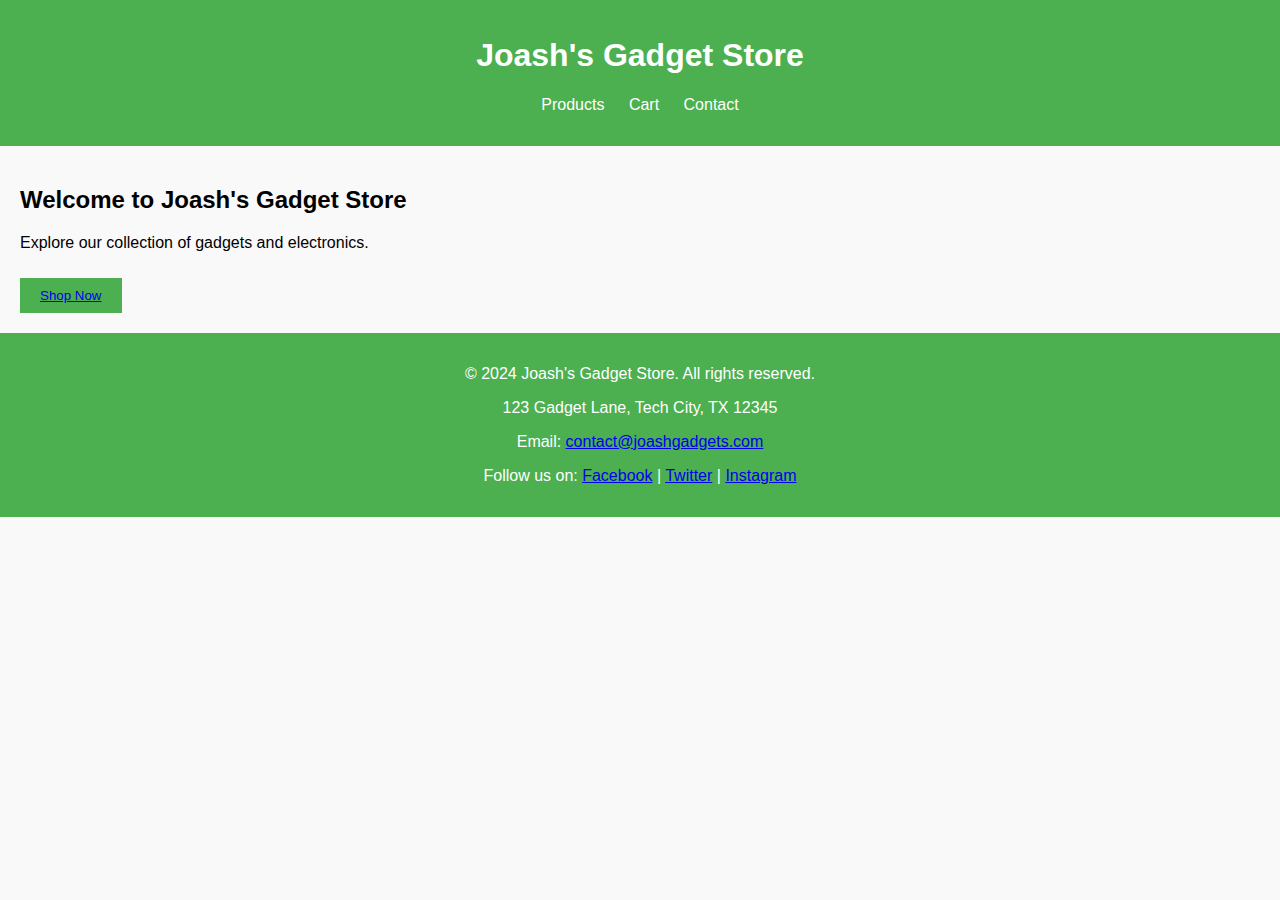
<file: index.html>
<!DOCTYPE html>
<html lang="en">
<head>
  <meta charset="UTF-8">
  <meta name="viewport" content="width=device-width, initial-scale=1.0">
  <title>Joash's Gadget Store</title>
  <link rel="stylesheet" href="styles.css">
</head>
<body>
  <header>
    <h1>Joash's Gadget Store</h1>
    <nav>
      <ul>
        <li><a href="#products">Products</a></li>
        <li><a href="#cart">Cart</a></li>
        <li><a href="#contact">Contact</a></li>
      </ul>
    </nav>
  </header>

  <main>
    
    <h2>Welcome to Joash's Gadget Store</h2>
    <p>Explore our collection of gadgets and electronics.</p>
    <button><a href="shop.html">Shop Now</a></button>
  </main>

  <footer>
    <p>&copy; 2024 Joash's Gadget Store. All rights reserved.</p>
    <p>123 Gadget Lane, Tech City, TX 12345</p>
    <p>Email: <a href="mailto:contact@joashgadgets.com">contact@joashgadgets.com</a></p>
    <p>Follow us on:
      <a href="https://www.facebook.com/joashgadgets" target="_blank">Facebook</a> |
      <a href="https://www.twitter.com/joashgadgets" target="_blank">Twitter</a> |
      <a href="https://www.instagram.com/joashgadgets" target="_blank">Instagram</a>
    </p>
  </footer>

  <script src="script.js"></script>
</body>
</html>
</file>
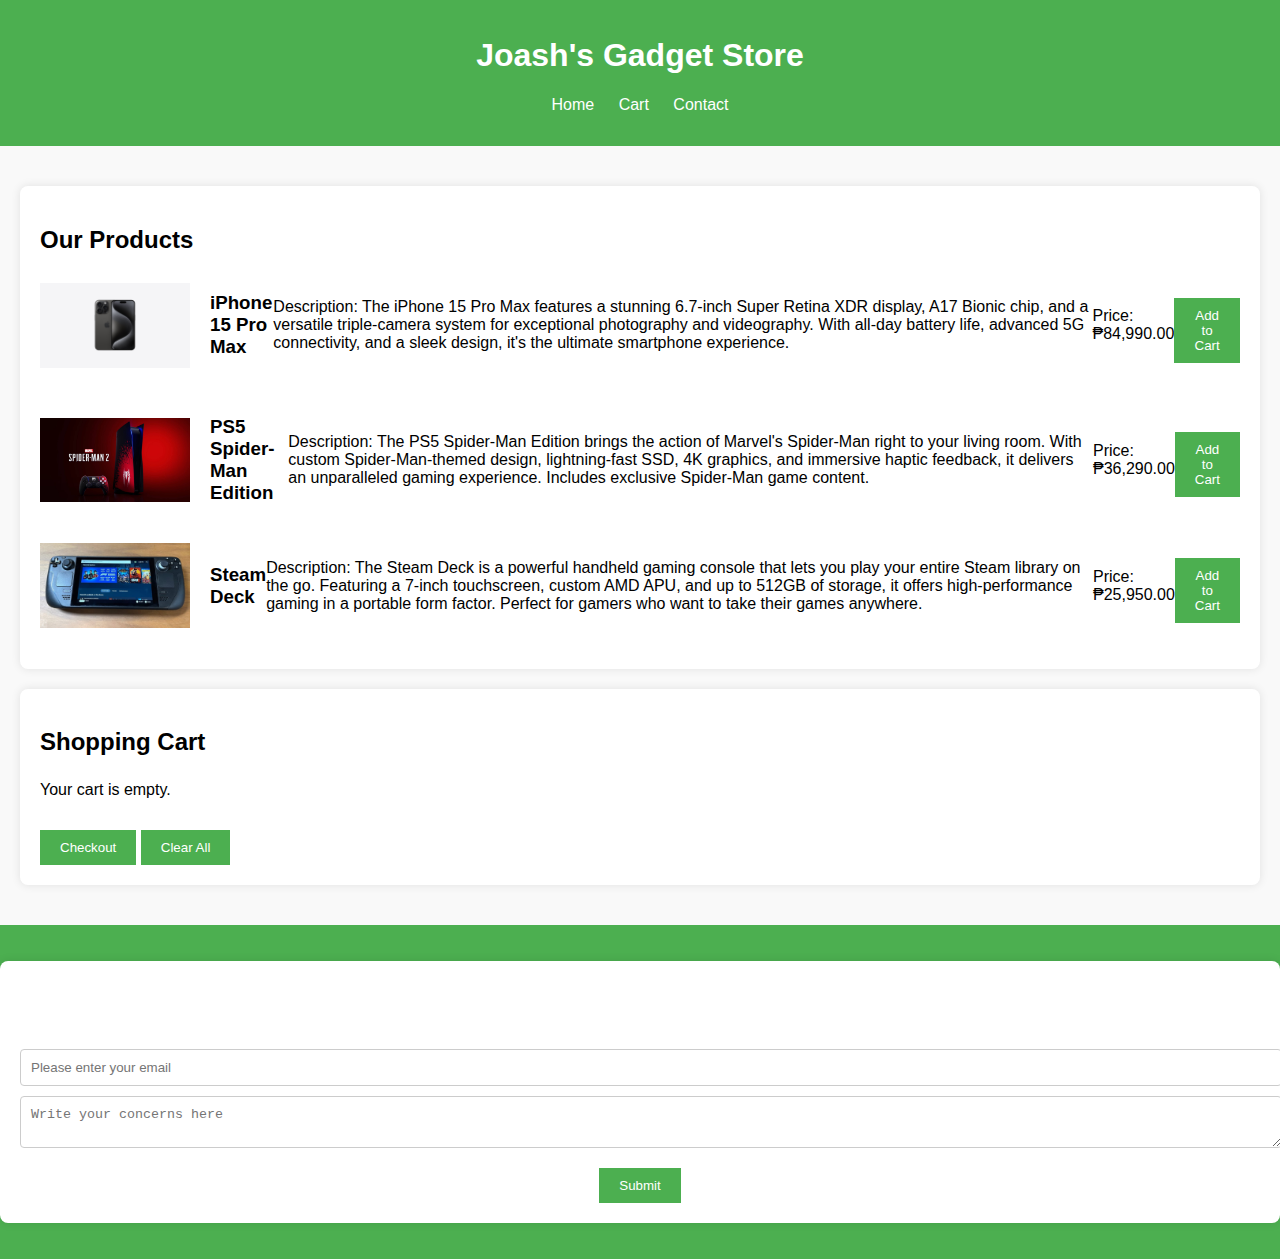
<file: shop.html>
<!DOCTYPE html>
<html lang="en">
<head>
  <meta charset="UTF-8">
  <meta name="viewport" content="width=device-width, initial-scale=1.0">
  <title>Joash's Gadget Store - Shop</title>
  <link rel="stylesheet" href="styles.css">
</head>
<body>
  <header>
    <h1>Joash's Gadget Store</h1>
    <nav>
      <ul>
        <li><a href="index.html">Home</a></li>
        <li><a href="#cart">Cart</a></li>
        <li><a href="#contact">Contact</a></li>
      </ul>
    </nav>
  </header>

  <main>
    <section id="products" class="products">
      <h2>Our Products</h2>
      <div class="product">
        <img src="iphone15.jpg" alt="iPhone 15 Image">
        <h3>iPhone 15 Pro Max</h3>
        <p>Description: The iPhone 15 Pro Max features a stunning 6.7-inch Super Retina XDR display, A17 Bionic chip, and a versatile triple-camera system for exceptional photography and videography. With all-day battery life, advanced 5G connectivity, and a sleek design, it's the ultimate smartphone experience.</p>
        <p>Price: ₱84,990.00</p>
        <button class="add-to-cart" data-product="iPhone 15 Pro Max">Add to Cart</button>
      </div>
      <div class="product">
        <img src="ps5-spiderman-edition.jpg" alt="PS5 Spider-Man Edition Image">
        <h3>PS5 Spider-Man Edition</h3>
        <p>Description: The PS5 Spider-Man Edition brings the action of Marvel's Spider-Man right to your living room. With custom Spider-Man-themed design, lightning-fast SSD, 4K graphics, and immersive haptic feedback, it delivers an unparalleled gaming experience. Includes exclusive Spider-Man game content.</p>
        <p>Price: ₱36,290.00</p>
        <button class="add-to-cart" data-product="PS5 Spider-Man Edition">Add to Cart</button>
      </div>
      <div class="product">
        <img src="steam-deck.jpg" alt="Steam Deck Image">
        <h3>Steam Deck</h3>
        <p>Description: The Steam Deck is a powerful handheld gaming console that lets you play your entire Steam library on the go. Featuring a 7-inch touchscreen, custom AMD APU, and up to 512GB of storage, it offers high-performance gaming in a portable form factor. Perfect for gamers who want to take their games anywhere.</p>
        <p>Price: ₱25,950.00</p>
        <button class="add-to-cart" data-product="Steam Deck">Add to Cart</button>
      </div>
    </section>

    <section id="cart" class="cart">
      <h2>Shopping Cart</h2>
      <ul id="cart-items">
        <li>Your cart is empty.</li>
      </ul>
      <button id="checkout">Checkout</button>
      <button id="clear-cart">Clear All</button>
    </section>
  </main>

  <footer>
    <section id="contact">
      <h2>Contact Us</h2>
      <form id="contact-form">
        <input type="email" id="email" placeholder="Please enter your email" required>
        <textarea id="message" placeholder="Write your concerns here" required></textarea>
        <button type="submit">Submit</button>
      </form>
    </section>
  </footer>

  <script src="script.js"></script>
</body>
</html>
</file>
<file: styles.css>
body {
  font-family: Arial, sans-serif;
  margin: 0;
  padding: 0;
  background-color: #f9f9f9;
}

header {
  background-color: #4CAF50;
  color: #fff;
  padding: 1em 0;
  text-align: center;
}

header nav ul {
  list-style: none;
  padding: 0;
}

header nav ul li {
  display: inline;
  margin: 0 10px;
}

header nav ul li a {
  color: #fff;
  text-decoration: none;
}

header nav ul li:last-child a {
  color: #fff; 
}

main {
  padding: 20px;
}

.products, .cart, #contact {
  background-color: #fff;
  padding: 20px;
  margin: 20px 0;
  border-radius: 8px;
  box-shadow: 0 0 10px rgba(0, 0, 0, 0.1);
}

.product {
  display: flex;
  align-items: center;
  margin-bottom: 20px;
}

.product img {
  max-width: 150px;
  margin-right: 20px;
}

button {
  padding: 10px 20px;
  background-color: #4CAF50;
  color: #fff;
  border: none;
  cursor: pointer;
  margin-top: 10px;
}

button:hover {
  background-color: #45a049;
}

#cart ul {
  list-style: none;
  padding: 0;
}

#cart li {
  display: flex;
  justify-content: space-between;
  padding: 5px 0;
}

#cart li button {
  background-color: #f44336;
  margin: 0;
}

footer {
  background-color: #4CAF50;
  color: #fff;
  text-align: center;
  padding: 1em 0;
}

footer section {
  margin: 0;
}

form input, form textarea {
  display: block;
  width: 100%;
  margin-bottom: 10px;
  padding: 10px;
  border: 1px solid #ccc;
  border-radius: 4px;
}

form button {
  display: inline-block;
  background-color: #4CAF50;
  color: #fff;
  padding: 10px 20px;
  border: none;
  cursor: pointer;
}

form button:hover {
  background-color: #45a049;
}
</file>
